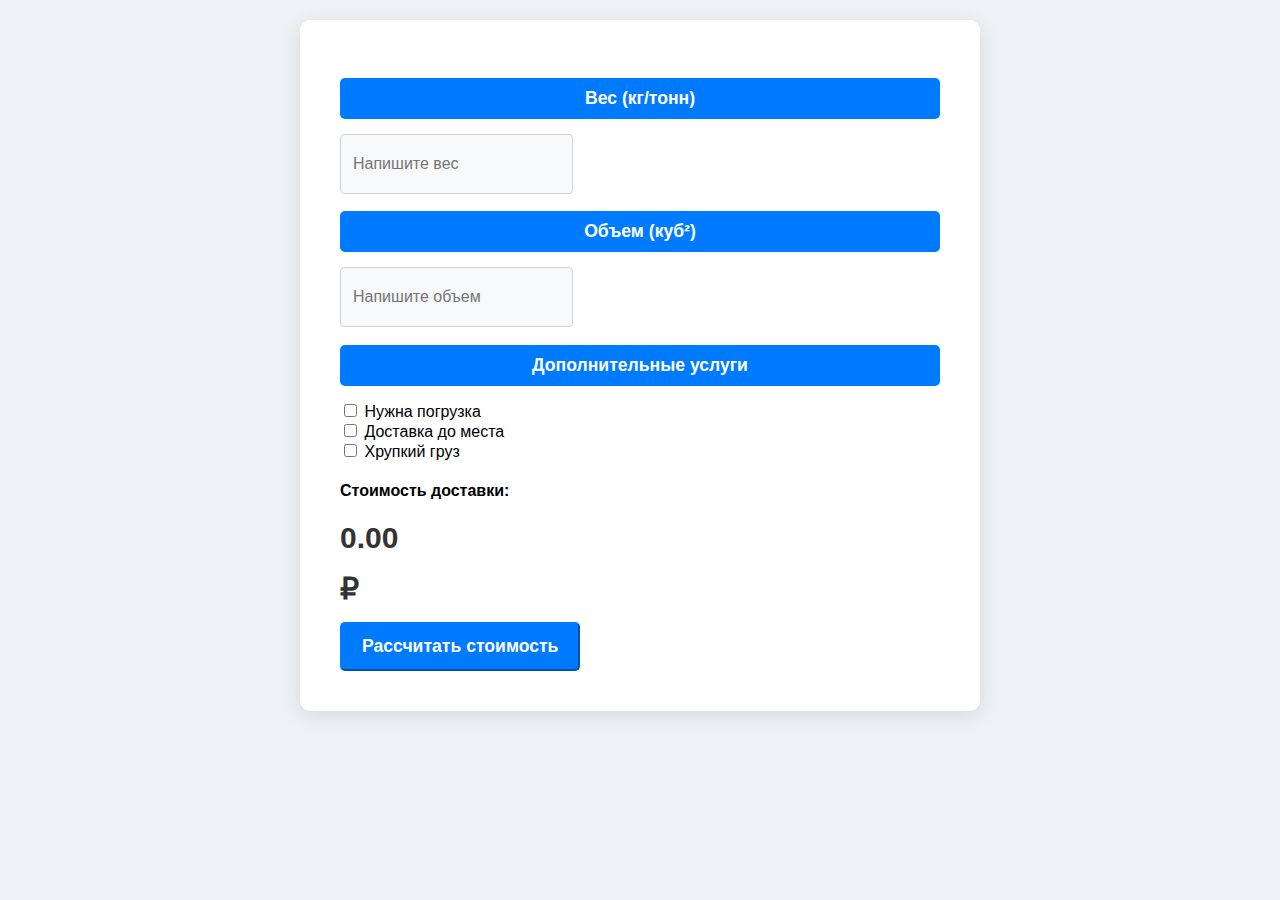
<file: calculator/calculator.html>
<!DOCTYPE html>
<html lang="en">
<head>
     <meta charset="UTF-8">
     <link rel="stylesheet" href="styles.css">
     <title>Конкулятор</title>
</head>
<body>
<form>

  <div class="row mb-3">
    <div class="form-group col-md-6 col-sm-6">
      <p class="badge badge-warning">Вес (кг/тонн)</p>
      <input type="number" name="weight" class="form-control" id="weight" required placeholder="Напишите вес" />
    </div>
    <div class="form-group col-md-6 col-sm-6">
      <p class="badge badge-warning">Объем (куб²)</p>
      <input type="number" name="volume" id="vol" class="form-control" placeholder="Напишите объем" required />
    </div>
  </div>

  <div class="row mb-3">
    <div class="col-md-12">
      <p class="badge badge-warning">Дополнительные услуги</p>
    </div>
    
    <div class="col-md-4 col-sm-4">
      <div class="custom-control custom-checkbox">
        <input type="checkbox" id="load" name="services[]" class="custom-control-input" value="loading" />
        <label class="custom-control-label" for="load">Нужна погрузка</label>
      </div>
    </div>
    
    <div class="col-md-4 col-sm-4">
      <div class="custom-control custom-checkbox">
        <input type="checkbox" id="del" name="services[]" class="custom-control-input" value="delivery" />
        <label class="custom-control-label" for="delivery">Доставка до места</label>
      </div>
    </div>
    
    <div class="col-md-4 col-sm-4">
      <div class="custom-control custom-checkbox">
        <input type="checkbox" id="frag" name="services[]" class="custom-control-input" value="fragile" />
        <label class="custom-control-label" for="fragile">Хрупкий груз</label>
      </div>
    </div>
  </div>

  <div class="row mb-3">
    <div class="col-md-12 text-center">
      <h4>Стоимость доставки:</h4>
      <p><strong id="out">0.00<p>₽</p></strong></p>
    </div>
  </div>

  <div class="row mb-3">
    <div class="col-md-12 text-center">
      <button type="button" name="adress" class="btn-block btn btn-primary" id="btn">Рассчитать стоимость</button>
    </div>
  </div>

</form>
<script src="calculator.js"></script>
<script src="https://code.jquery.com/jquery-2.2.4.min.js"></script>
</body>

</html>
</file>
<file: calculator/styles.css>
/* Общие стили */
body {
  font-family: 'Arial', sans-serif;
  background-color: #eef2f5;
  margin: 0;
  padding: 20px;
}

/* Стиль для всей формы */
form {
  width: 100%;
  max-width: 600px;
  margin: auto;
  padding: 40px;
  background-color: white;
  border-radius: 10px;
  box-shadow: 0 4px 20px rgba(0, 0, 0, 0.1);
}

/* Стиль для заголовков полей */
.badge {
  display: block;
  margin-bottom: 15px;
  text-align: center;
  color: white;
  background-color: #007bff;
  padding: 10px;
  border-radius: 5px;
  font-weight: bold;
  font-size: 1.1rem;
}

/* Стиль для всех input элементов */
.form-control {
  height: calc(2.5rem + 2px);
  padding: .5rem .75rem;
  font-size: 1rem;
  line-height: 1.5;
  color: #495057;
  background-color: #f8f9fa;
  border: 1px solid #ced4da;
  border-radius: .25rem;
  transition: border-color .15s ease-in-out, box-shadow .15s ease-in-out;
}

.form-control:focus {
  border-color: #007bff;
  box-shadow: 0 0 5px rgba(0, 123, 255, 0.5);
}

/* Стиль для чекбоксов */
.custom-control-label {
  cursor: pointer;
  font-weight: normal;
  font-size: 1rem;
}

/* Стиль для вывода результата */
#out {
  font-size: 30px;
  font-weight: bold;
  color: #333;
  margin-top: 10px;
}

/* Стиль для кнопки */
.btn-primary {
  background-color: #007bff;
  border-color: #007bff;
  color: white;
  font-weight: bold;
  padding: 12px 20px;
  border-radius: 5px;
  cursor: pointer;
  transition: background-color .15s ease-in-out;
  font-size: 1.1rem;
}

.btn-primary:hover {
  background-color: #0056b3;
  border-color: #0056b3;
}

/* Адаптивные стили */
@media screen and (max-width: 768px) {
  form {
    padding: 30px;
  }

  .badge {
    padding: 8px;
  }

  .form-control {
    height: calc(2.2rem + 2px);
    padding: .4rem .6rem;
    font-size: 1rem;
  }

  #out {
    font-size: 28px;
  }

  .btn-primary {
    padding: 10px 18px;
  }
}

@media screen and (max-width: 480px) {
  form {
    padding: 20px;
  }

  .badge {
    padding: 6px;
  }

  .form-control {
    height: calc(1.8rem + 2px);
    padding: .3rem .5rem;
    font-size: .9rem;
  }

  #out {
    font-size: 24px;
  }

  .btn-primary {
    padding: 8px 14px;
  }
}
</file>
